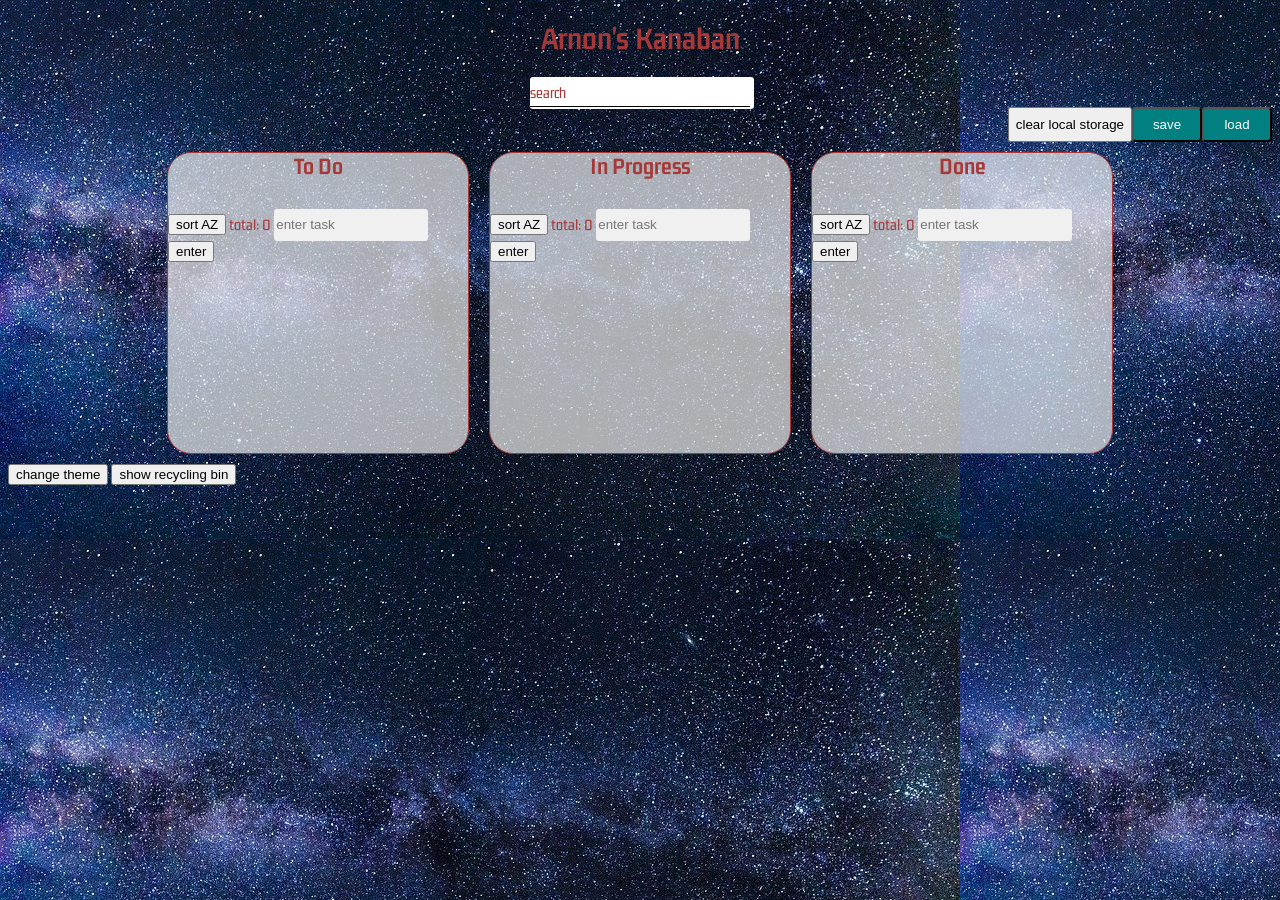
<file: solution/index.html>
<!DOCTYPE html>
<html lang="en">
<head>
    <meta charset="UTF-8">
    <meta http-equiv="X-UA-Compatible" content="IE=edge">
    <meta name="viewport" content="width=device-width, initial-scale=1.0">
    <script src="./index.js" defer></script>
    <link rel="stylesheet" href="./styles.css" />
    <title>Tasks manager</title>
</head>
<body>
    <h1 id="page-title">Arnon's Kanaban</h1>
    <div class="search-bar">
        <input id="search" type="text" name="search">
        <label class="placeholder-label" id="placeholder-label" for="search">
            <span class="placeholder">search</span>
        </label>
    </div>
    <div class="api-buttons">
        <button type="button" id="localStorage-delete" class="delete-button">clear local storage</button>
        <button type="button" id="save-button" class="api-button">save</button>
        <button type="button" id="load-button" class="api-button">load</button>
        <div ></div>
    </div>
    <div id='tasks-div' class="main-div">

        <section id="to-do-section" class="task-section">
            <h2 class="section-title">To Do</h2>
            <button type="button" class="sort-az">sort AZ</button>
            <span class="task-enumerator"></span>
            <input type="text" id="add-to-do-task" placeholder="enter task">
            <button id="submit-add-to-do" class='add-task'>enter</button>
            <div id='to-do-container'></div>
            <!-- <ul class="to-do-tasks"></ul> -->
        </section>
        <section id="in-progress-section" class="task-section">
            <h2 class="section-title">In Progress</h2>
            <button type="button" class="sort-az">sort AZ</button>
            <span class="task-enumerator"></span>
            <input type="text" id="add-in-progress-task" placeholder="enter task">
            <button id="submit-add-in-progress" class='add-task'>enter</button>
            <div id="in-progress-container"></div>
           <!--  <ul class="in-progress-tasks"></ul> -->
        </section>
        <section id="done-section" class="task-section">
            <h2 class="section-title">Done</h2>
            <button type="button" class="sort-az">sort AZ</button>
            <span class="task-enumerator"></span>
            <input type="text" id="add-done-task" placeholder="enter task">
            <button id="submit-add-done" class='add-task'>enter</button>
            <div id="done-container"></div>
          <!--   <ul class="done-tasks"></ul> -->
        </section>
      
            
    </div>
    <button type="button" id="new-theme-btn" class="them-button-style">change theme</button>
    <button type="button" id="show-recycle">show recycling bin</button>
    <section class='recycle-bin' hidden='true'></section>
</body>
</html>
</file>
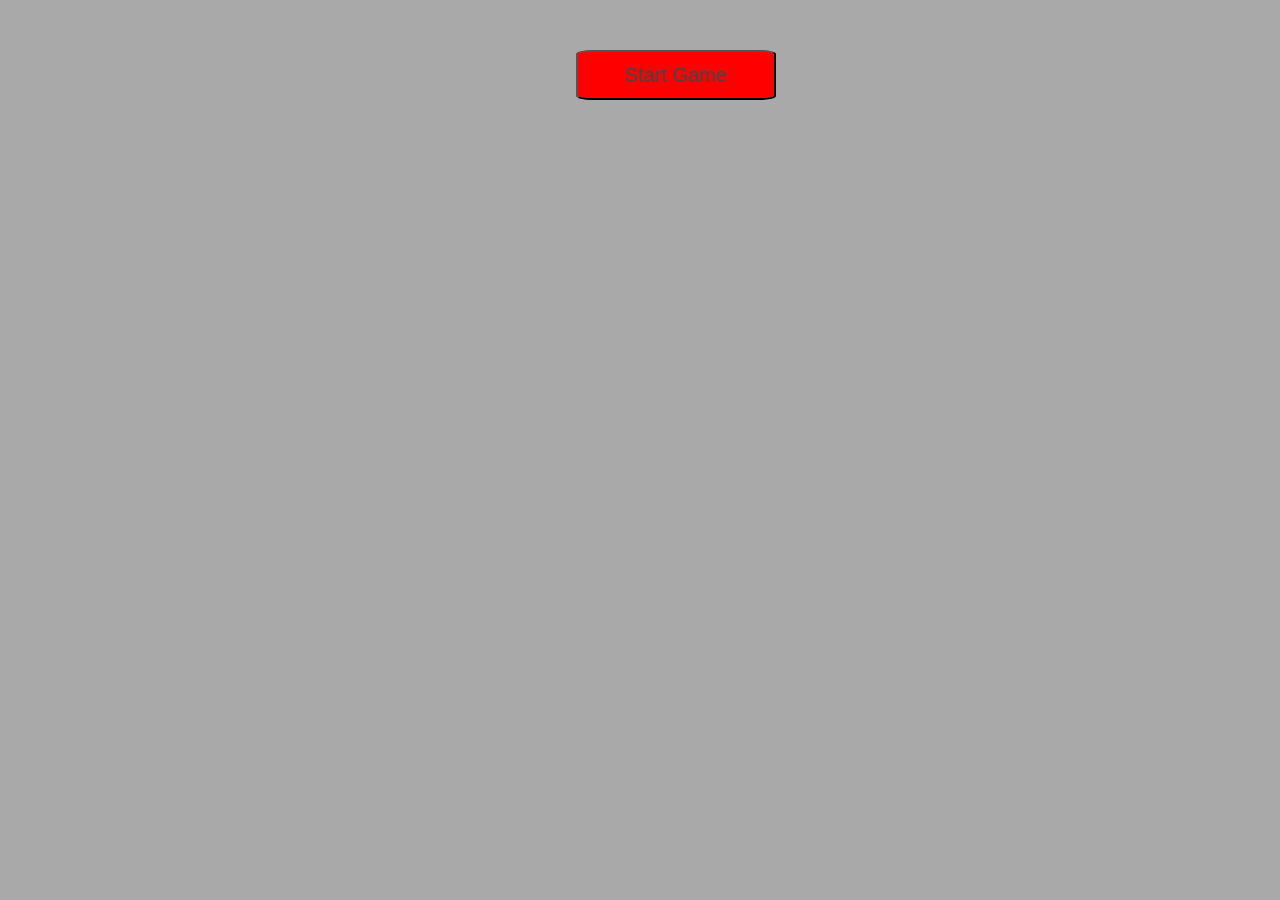
<file: solution/htmlgame.html>
<!DOCTYPE html>
<html lang="en">
<head>
    <meta charset="UTF-8">
    <meta http-equiv="X-UA-Compatible" content="IE=edge">
    <meta name="viewport" content="width=device-width, initial-scale=1.0">
    <title>Document</title>
    <link rel='stylesheet' href="css file.css">
</head>
<body>
    <div id="opening-scene">
        <button type="button">Start Game</button>
    </div>
    <div id="game">
        <input type="text" name="scoreCount" id="score" disabled value=0>
        <div id="charecter"></div>
        <div id='block'></div>
        <div id='upper-block'></div>
    </div> 
    <div id="closing-scene">
        <h1 class="final-score"></h1>
        <button type="button">Play Again</button>
    </div>  
</body>
<script src="javscript file.js"></script>
</html>
</file>
<file: solution/styles.css>
@import url('https://fonts.googleapis.com/css2?family=Gemunu+Libre:wght@300&display=swap');

body{
    font-family: 'Gemunu Libre', sans-serif;
    background-image: url(milky-way-2695569_960_720.jpg);
    color: rgb(167, 56, 56);
}
h1{
    text-align: center;
}
.to-do-tasks, .in-progress-tasks, .done-tasks{
  list-style: none;  
  display: flex;
  flex-direction: column;
  justify-content: flex-start;
  align-items: flex-start;
}
li{
    width: 180px;
    height: 15px;
    padding: 4px;
    margin-top: 5px;
    margin-left: 0;
    margin-right: 0;
    border: solid 1px black;
    border-radius: 8%;
}
section{
    background-color: rgba(240, 240, 240, 0.7);
    border-radius: 8%;
}
h2{
    text-align: center;
}
.api-buttons{
   display: flex;
   justify-content: end;
}
#search{
    display: flex;
    justify-content: center;
    margin-left: auto;
    margin-right: auto;
    margin-bottom: 50px;
}

.main-div{
    display: flex;
    justify-content: center;
}
.task-section{
    width: 300px;
    height: 300px;
    border: 1px solid;
    margin: 10px;
}

.task-section input{
    width: 150px;
    margin-top: 10px;
}

.task-section h2{
    margin-top: 0;
}
.dragging{
    opacity: 0.5;
}

input{
    border: none;
    appearance: none;
    background-color: rgb(240,240,240);
    height:30px;
    width: 200px;
    border-radius: 3px;
    outline: none;
    margin:0;
}

.search-bar{
    margin-left: auto;
    margin-right: auto;
    position: relative;
    width: 220px;
    height: 30px;
}
#search{
    display: inline;
    width: 100%;
    height: 100%;
    background-color: white;
}
.search-bar label{
    content: "";
    position: absolute;
    left: 0px;
    bottom: 0px;
    height: 100%;
    width: 100%;
    pointer-events: none;
    border-bottom: solid 1px black;
    transition: all 0.3s ease;
}

.placeholder{
    position: absolute;
    bottom: 5px;
    left: 0%;
    transition: all 0.3s ease;
}

.api-button{
   width: 70px;
   height: 35px;
   color: white;
   background-color: teal;
   border-radius: 4px;
   transition: ease-out 0.3s;
   outline: none;
   box-shadow: inset 0 0 0 0 yellow;
}

.api-button:hover{
    box-shadow: inset 70px 0 0 0 yellow;
}


.loader {
    border: 16px solid #f3f3f3; /* Light grey */
    border-top: 16px solid #3498db; /* Blue */
    border-radius: 50%;
    width: 120px;
    height: 120px;
    animation: spin 2s linear infinite;
  }
  
  @keyframes spin {
    0% { transform: rotate(0deg); };
    100% { transform: rotate(360deg); };
  }
</file>
<file: solution/css file.css>
*{
    padding: 0;
    margin: 0;
}
body{
    background-color: darkgrey;
    font-family: 'Trebuchet MS';
}
h1{
    color: red;
}
#game{
  width: 500px;
  height: 220px;
  border: 1px solid black;
}
button{
    width: 200px;
    height: 50px;
    border-radius: 8%;
    background-color: red;
    color: darkslategray;
    font-size: 20px;
}
#opening-scene, #closing-scene{
    position: relative;
    top: 50px;
    left: 45% ;
}
#charecter{
  /* width: 20px;
    height: 50px; */
    background-color: red;
    position: relative;
    top: 150px;
}
.animate{
    animation: jump 500ms;
}
@keyframes jump{
    0%{top: 150px;}
    30%{top: 100px;}
    70%{top: 100px;}
    100%{top: 150px;}
}
#block{
    width: 20px;
    height: 20px;
    background-color: blue;
    position: relative;
    top: 130px;
    left: 480px;
    animation: block 1500ms linear infinite;
}

#upper-block{
    width: 20px;
    height: 20px;
    background-color: aqua;
    position: relative;
    top: 50px;
    left: 480px;
    transition: all 500ms;
}

@keyframes block{
    0%{left: 480px;}
    100%{left: -40px;}
}
</file>
